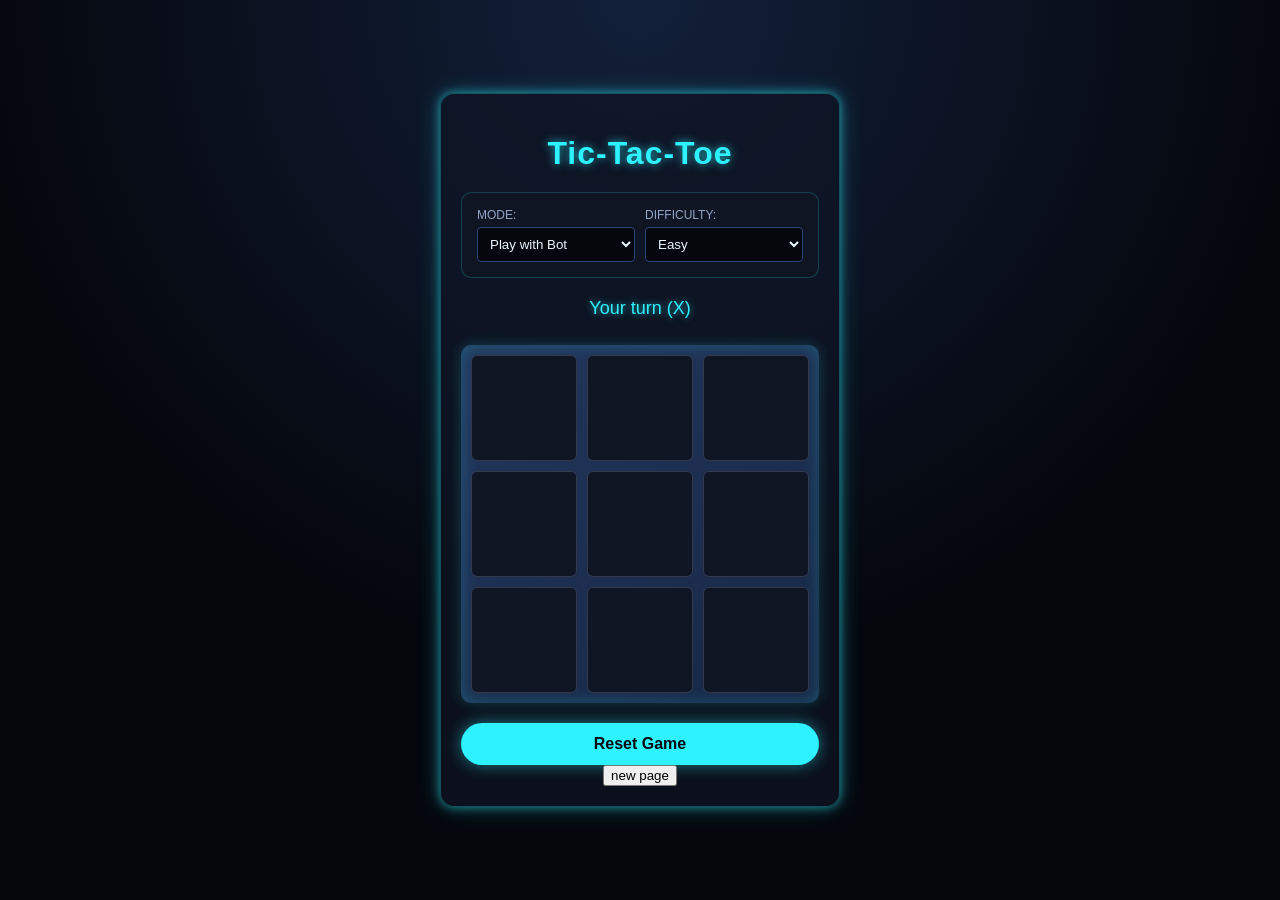
<file: index.html>
<!DOCTYPE html>
<html lang="en">
<head>
    <meta charset="UTF-8">
    <meta name="viewport" content="width=device-width, initial-scale=1.0">
    <title>Dark Tic-Tac-Toe</title>
    <link rel="stylesheet" href="style.css">
</head>
<body>
    <div class="container">
        <h1>Tic-Tac-Toe</h1>
        
        <div class="controls">
            <div class="control-group">
                <label for="gameMode">Mode:</label>
                <select id="gameMode">
                    <option value="bot">Play with Bot</option>
                    <option value="human">Play with Human</option>
                </select>
            </div>
            
            <div class="control-group" id="difficultyGroup">
                <label for="difficulty">Difficulty:</label>
                <select id="difficulty">
                    <option value="easy">Easy</option>
                    <option value="medium">Medium</option>
                    <option value="hard">Hard (Unbeatable)</option>
                </select>
            </div>
        </div>

        <div class="status" id="statusPanel">Your turn (X)</div>

        <div class="board" id="board">
            <div class="cell" data-index="0"></div>
            <div class="cell" data-index="1"></div>
            <div class="cell" data-index="2"></div>
            <div class="cell" data-index="3"></div>
            <div class="cell" data-index="4"></div>
            <div class="cell" data-index="5"></div>
            <div class="cell" data-index="6"></div>
            <div class="cell" data-index="7"></div>
            <div class="cell" data-index="8"></div>
        </div>

        <button id="resetBtn" class="reset-btn">Reset Game</button>
        <button onclick="window.location.href='normal.html'">new page</button>

    </div>
    <script src="script.js"></script>
</body>
</html>
</file>
<file: style.css>
:root {
    --bg-color: #05070d;
    --surface-color: #101524;
    --primary-color: #2ef2ff;
    --text-color: #ecf6ff;
    --text-secondary: #91a4c5;
    --x-color: #ffd33d;
    --o-color: #2ef2ff;
    --border-color: #20314f;
    --neon-glow: 0 0 10px rgba(46, 242, 255, 0.5), 0 0 22px rgba(46, 242, 255, 0.28);
}

body {
    margin: 0;
    padding: 0;
    background-color: var(--bg-color);
    color: var(--text-color);
    font-family: 'Segoe UI', Tahoma, Geneva, Verdana, sans-serif;
    display: flex;
    justify-content: center;
    align-items: center;
    min-height: 100vh;
    background-image: radial-gradient(circle at top, #12203a 0%, #05070d 60%);
}

.container {
    text-align: center;
    width: 100%;
    max-width: 400px;
    padding: 20px;
    box-sizing: border-box;
    background-color: rgba(16, 21, 36, 0.68);
    border: 1px solid rgba(46, 242, 255, 0.28);
    border-radius: 14px;
    box-shadow: var(--neon-glow);
}

h1 {
    margin-bottom: 20px;
    font-weight: 600;
    letter-spacing: 1px;
    color: var(--primary-color);
    text-shadow: 0 0 8px rgba(46, 242, 255, 0.7);
}

.controls {
    background-color: var(--surface-color);
    padding: 15px;
    border-radius: 10px;
    margin-bottom: 20px;
    display: flex;
    justify-content: space-around;
    gap: 10px;
    border: 1px solid rgba(46, 242, 255, 0.2);
}

.control-group {
    display: flex;
    flex-direction: column;
    align-items: flex-start;
    flex: 1;
}

label {
    font-size: 12px;
    color: var(--text-secondary);
    margin-bottom: 5px;
    text-transform: uppercase;
}

select {
    width: 100%;
    background-color: var(--bg-color);
    color: var(--text-color);
    border: 1px solid #2b4674;
    padding: 8px;
    border-radius: 4px;
    outline: none;
    cursor: pointer;
}

.status {
    margin-bottom: 20px;
    font-size: 18px;
    color: var(--primary-color);
    height: 27px;
    text-shadow: 0 0 7px rgba(46, 242, 255, 0.65);
}

.board {
    display: grid;
    grid-template-columns: repeat(3, 1fr);
    gap: 10px;
    background: linear-gradient(145deg, #22365c, #182746);
    padding: 10px;
    border-radius: 10px;
    margin-bottom: 20px;
    box-shadow: inset 0 0 18px rgba(46, 242, 255, 0.22), 0 0 14px rgba(46, 242, 255, 0.2);
}

.cell {
    background-color: var(--surface-color);
    aspect-ratio: 1;
    border-radius: 6px;
    display: flex;
    justify-content: center;
    align-items: center;
    font-size: 42px;
    font-weight: bold;
    cursor: pointer;
    border: 1px solid rgba(145, 164, 197, 0.25);
    transition: background-color 0.2s, box-shadow 0.2s, transform 0.12s;
    user-select: none;
}

.cell:hover {
    background-color: #1a2947;
    box-shadow: 0 0 12px rgba(46, 242, 255, 0.32);
    transform: translateY(-1px);
}

.cell.x {
    color: var(--x-color);
    text-shadow: 0 0 8px rgba(255, 211, 61, 0.75);
}

.cell.o {
    color: var(--o-color);
    text-shadow: 0 0 9px rgba(46, 242, 255, 0.82);
}

.reset-btn {
    background-color: var(--primary-color);
    color: var(--bg-color);
    border: none;
    padding: 12px 30px;
    font-size: 16px;
    font-weight: bold;
    border-radius: 25px;
    cursor: pointer;
    transition: opacity 0.2s, box-shadow 0.2s, transform 0.12s;
    width: 100%;
    box-shadow: 0 0 16px rgba(46, 242, 255, 0.48);
}

.reset-btn:hover {
    opacity: 0.9;
    box-shadow: 0 0 24px rgba(46, 242, 255, 0.72);
    transform: translateY(-1px);
}
</file>
